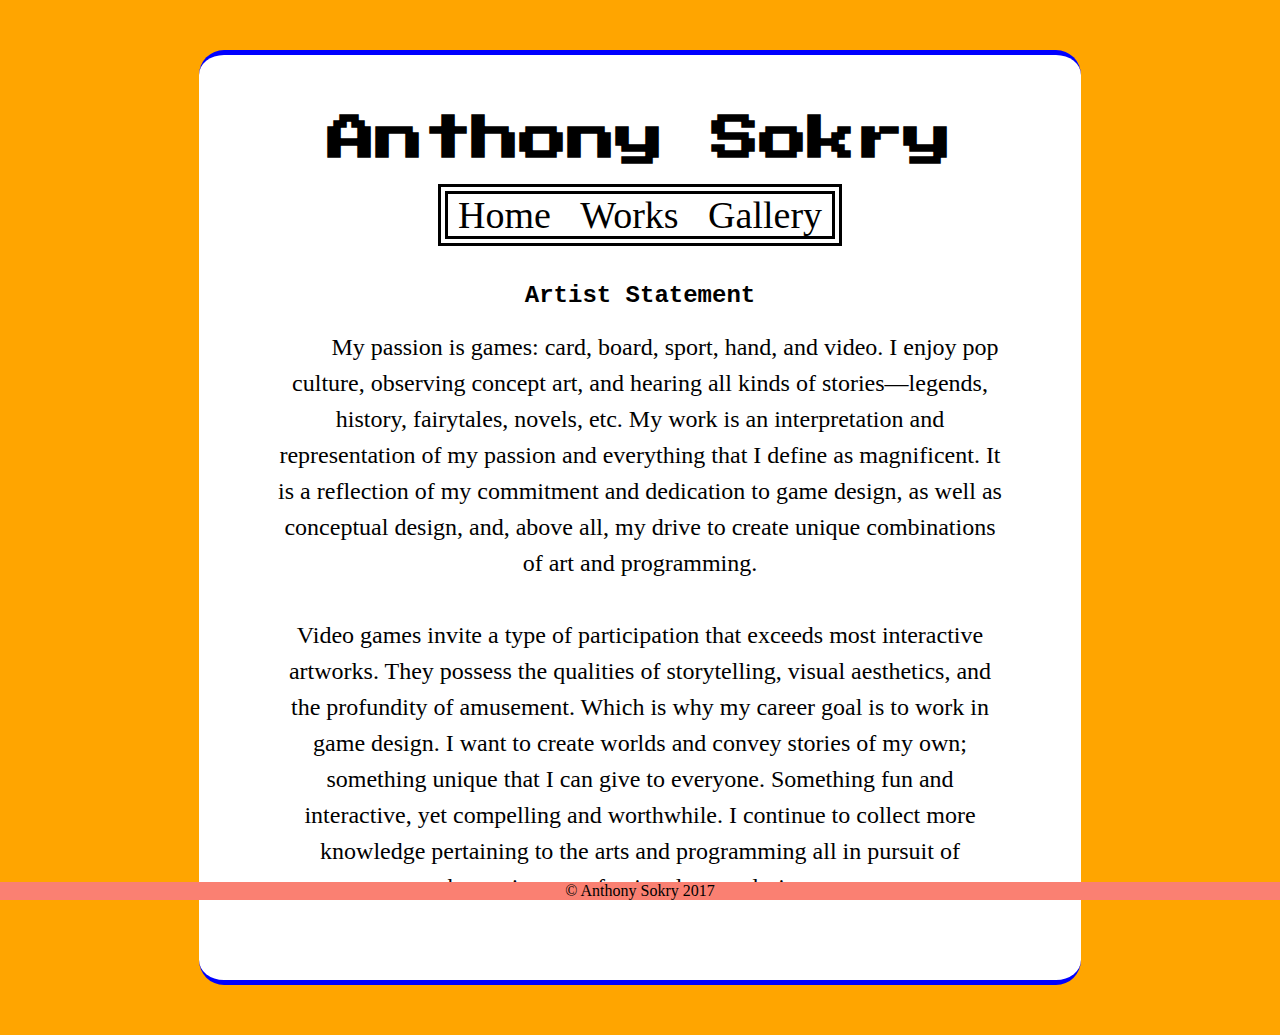
<file: index.html>
<!DOCTYPE html>
<html>
<head>
	<meta charset="utf-8">
	<!-- universal translator -->
	<title>Anthony Sokry</title>
	<link rel="stylesheet" href="main.css">
</head>

<body>
	<div class="container">
		<p class="contents">
			<h1 class="big-title">Anthony Sokry</h1>

			<span class="links">
				<a href="index.html">Home</a>
				<a href="works_2017.html">Works</a>
				<a href="gallery.html">Gallery</a>
			</span>
		</p>
		<p>
			<!-- <h1 class="sub_title">Profile</h1> -->
		</p>
		<table class="profile">
			<tr>
				<!-- <td style="text-align: left; width: 25%; ">
					<img class="profile" src="images/photo.jpg">
				</td> -->
				<div class="statement">
					<h2 style="font-family: courier;">Artist Statement</h2>
					<p style="text-indent: 50px; line-height: 1.5;">
					<font size="5">
					My passion is games: card, board, sport, hand, and video. I enjoy pop culture, observing concept art, and hearing all kinds of stories—legends, history, fairytales, novels, etc. My work is an interpretation and representation of my passion and everything that I define as magnificent. It is a reflection of my commitment and dedication to game design, as well as conceptual design, and, above all, my drive to create unique combinations of art and programming. 
					<br>
					<br>
					Video games invite a type of participation that exceeds most interactive artworks. They possess the qualities of storytelling, visual aesthetics, and the profundity of amusement. Which is why my career goal is to work in game design. I want to create worlds and convey stories of my own; something unique that I can give to everyone. Something fun and interactive, yet compelling and worthwhile. I continue to collect more knowledge pertaining to the arts and programming all in pursuit of becoming a professional game designer.

					</font>
					</p>
				</div>
			</tr>
		</table>
		
	</div>
	<div class="copyright centerThis">
		&copy Anthony Sokry 2017
	</div>
</body>
</html>
</file>
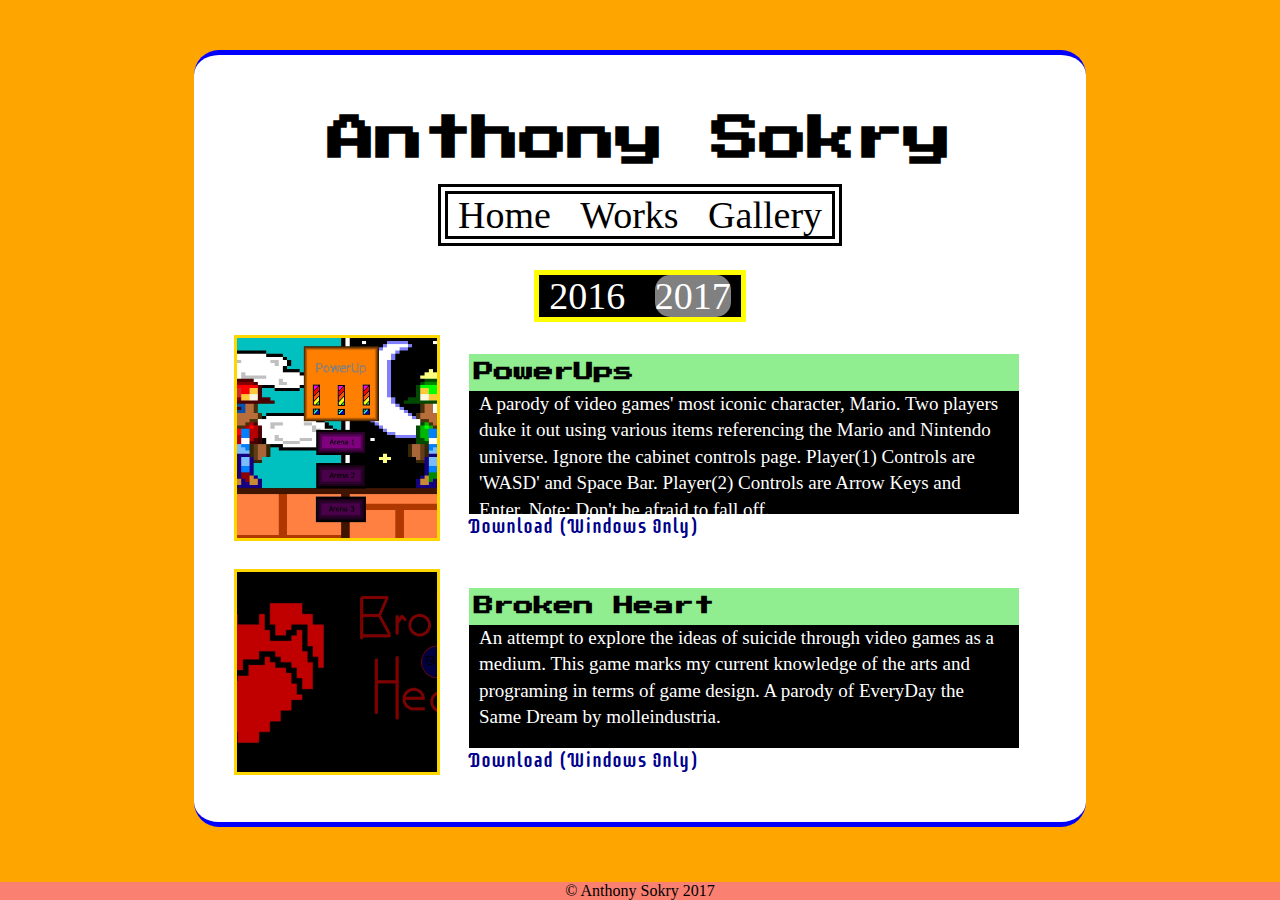
<file: works_2017.html>
<!DOCTYPE html>
<html>
<head>
	<meta charset="utf-8">
	<!-- universal translator -->
	<title>Anthony Sokry</title>
	<link rel="stylesheet" href="main.css">
	<link rel="stylesheet" href="works.css">
	<link rel="stylesheet" href="carousel.css">
	<script src="https://ajax.googleapis.com/ajax/libs/jquery/3.1.1/jquery.min.js"></script>
	<script src="popup.js"></script>
	<script src="confirm.js"></script>
    <script src="carousel.js"></script>
</head>

<body>
	<div class="container">
		<p class="contents">
			<h1 class="big-title">Anthony Sokry</h1>

			<span class="links">
				<a href="index.html">Home</a>
				<a href="works_2017.html">Works</a>
				<a href="gallery.html">Gallery</a>
			</span>
		</p>
		<p>
			<!-- <h1 class="sub_title">Works</h1> -->
		</p>
			<div>
				<p class="contents_works">
					<span class="years">
						<a href="works_2016.html">2016</a>
						<a class="default" href="works_2017.html">2017</a>
					</span>
				</p>
			</div>
		<table>
			<tr>
				<td>
					
				</td>
				<td class="stanzas">
					<div class="stanza">
						<table>
							<tr>
								<td>
									<div class="carousel" width="200" height="200" data-timer="5">
										<img class="image_control" src="images/powerup.jpg">
									</div>
								</td>
								<td class="cushion2">
									<div class="title_n_text">
									<h1 class="stan_title">PowerUps</h1>
									<p>
										A parody of video games' most iconic character, Mario. Two players duke it out using various items referencing the Mario and Nintendo universe. Ignore the cabinet controls page. Player(1) Controls are 'WASD' and Space Bar. Player(2) Controls are Arrow Keys and Enter.
										Note: Don't be afraid to fall off.
									</p>
									</div>
									<p class="links">
										<a href="games/PowerUps.exe" download="PowerUps.exe">Download (Windows Only)</a>
									</p>
								</td>
							</tr>
						</table>
					</div>
					<div class="stanza">
						<table>
							<tr>
								<td>
									<div class="carousel" width="200" height="200" data-timer="5">
										<img class="image_control" src="images/brokenheart.jpg">
									</div>
								</td>
								<td class="cushion2">
									<div class="title_n_text">
									<h1 class="stan_title">Broken Heart</h1>
									<p>	 
										 An attempt to explore the ideas of suicide through video games as a medium. This game marks my current knowledge of the arts and programing in terms of game design. A parody of EveryDay the Same Dream by molleindustria.
									</p>	
									</div>
									<p class="links">
										<a href="games/Broken Heart.exe" download="Broken Heart.exe">Download (Windows Only)</a>
									</p>
								</td>
							</tr>
						</table>
					</div>
				</td>
				<td class="years_blank" style="width: 150px;"></td>
			</tr>
		</table>
	</div>
	<div class="copyright centerThis">
		&copy Anthony Sokry 2017
	</div>
	<!-- Popup Content -->
	<div id="popup_bg"></div>

	<div class="popup_content">
		<iframe src allowfullscreen></iframe>
	</div>
</body>
</html>
</file>
<file: main.css>
@import url('https://fonts.googleapis.com/css?family=Coda');
@import url('https://fonts.googleapis.com/css?family=Press+Start+2P');
@import url('https://fonts.googleapis.com/css?family=Supermercado+One');

body {
	background: orange;
	text-align: center;
}

div.container {
	padding: 30px;
	background: white;
	width: 65%;
	margin: 50px auto;
	border-radius: 25px;
	border-top: thick solid #0000FF;
	border-bottom: thick solid #0000FF;
/*	margin: top 5px right 5px bottom 5px left 5px;
	margin: top/bottom 5px left/right 5px*/
}

.gallery{
	padding: 30px 0px 30px 0px;
}

h1.big-title{
	font-size: 48px;
	/*default font size 16px*/
	font-family: 'Press Start 2P', cursive;
	margin: 30px 0;
	text-align: center;
}
h1.sub_title{
	text-align: left;
	margin-top: 21px;
}
p.contents{
	text-align: center;
}

p.contents_works{
	padding: 37px 0px 0px 0px;
	text-align: center;
}

span.links{
	font-size: 38px;
	border: 10px double black;
}
span.links a{

	text-decoration: none;
	color: black;
	margin: 10px;
	transition: border-radius 0.6s linear;
}
span.links a:hover{
	color: white;
	background-color: black;
	border-radius: 15px;
}
span.links a:active{
	color: black;
	background-color: white;
}

img.image_control {
	width: 100%;
}

div.statement{
	margin: 45px;
}


div.centerThis{
	position: fixed;
	left: 50%;
	transform: translateX(-50%);
	bottom: 0px;

}

div.copyright{
	background-color: rgb(250, 128, 114);
	/*background-color: rgb(204, 0, 204);*/
	width: 100%;
}

p.links{
	text-align: left;
}
p.links a{
	cursor: pointer;
	margin-right: 10px;
	color: darkblue;
	text-decoration: none;
	font-size: 20px;
	font-family: 'Supermercado One', cursive;
}
p.links a:hover{
	color: salmon;
	font-style: italic;
}
table.works{
	width: 100%;
	border-collapse: separate;
	border-spacing: 20px;
}
table.works td{

	width: 33%;
}

table.works td{
	background: lightgray;
	border: 5px solid gold;
}

img.image_control {
	width: 100%;
}

img.works{
	width: 90%;
	/*height: 70%;*/

	transition: box-shadow 0.3s ease-in-out;
}
img.works:hover{
	/*opacity: 0.6;*/
	/*width: 80%;*/
	box-shadow: 0px 10px 25px 5px rgba(0, 0, 0, 0.5);
}

img.profile{
	height: 300px;
}

table.profile{
	width: 100%;
	border-collapse: separate;
	border-spacing: 20px;
}

td.title{
	font-size: 32px;
	font-family: 'Coda', cursive;
	background: rgba(0,0,0, 0.5);
	border: 5px solid black;
}

table.AS {
	border-collapse: collapse;
}

table.AS td {
	width: 300px;
	padding: 20px;

}

td.left_border {
	/*border: 5px 0px 5px 5px solid black;*/
	border-top: 5px solid gold;
	border-left: 5px solid gold;
	border-bottom: 5px solid gold;
}

td.right_border {
	border-top: 5px solid gold;
	border-right: 5px solid gold;
	border-bottom: 5px solid gold;
}

td.left_border,
td.right_border {
	background-color: rgba(255, 255, 0, 0.5);
}

.des_left {
	text-align: justify;
	text-indent: 25px;
}

.popup_content {
	display: inline-block;
	position: fixed;
	top: 50%;
	left: 50%;
	width: 50vw;
	height: calc(50vw * 315/560);
	transform: translate(-50%, -50%);
}

#popup_bg {
	position: fixed;
	top:0 ;
	left: 0;
	width: 100%;
	height: 100vh;
	background: rgba(0, 0, 0, 0.9);
}

.carousel a:hover {
	cursor: pointer !important;
}
</file>
<file: works.css>
.stan_break {
	height: 10px;
}

/*.image_control {
	width: 33%;
}*/

.stan_title {
	font-size: 20px;
	/*default font size 16px*/
	font-family: 'Press Start 2P', cursive;
	margin: 30px 0;
	text-align: center;
	background: lightgreen;
	text-align: left;
	padding: 5px;
	margin-bottom: 10px;
}

.title_n_text a {
	color: lightblue;
}

.title_n_text a:hover {
	color: lightgreen;
	font-style: italic;
}

div.stanza {
	display: block;
}

span.years{
	font-size: 38px;
	border: 5px solid yellow;
	background-color: black;
}
span.years a{
	
	text-decoration: none;
	color: white;
	margin: 10px;
}
span.years a:hover{
	color: black;
	background-color: white;
	border-radius: 15px;
}
span.years a:active{
	color: black;
	background-color: white;
}

a.default {
	background-color: gray;
	border-radius: 15px;
}

.title_n_text {
	/*border: 3px solid black;*/
	font-family: "MS Mincho";
	font-size: 19px;
	background: black;
	line-height: 1.4em;
	width: 550px;
	height: 160px;
	margin-right: 0px;
	text-align: left;
	vertical-align: middle;
}

.title_n_text, .links
  {
	margin: 0 25px;
}

.title_n_text p {
	padding: 0 10px;
	transform: translateY(-10px);
	display: inline-block;
	height: calc(160px - 36px);
	overflow-y: scroll;
	color: white;
}

p::-webkit-scrollbar {
	display: none;

}

.cushion {
	padding-bottom: 30px;
}

.cushion2 {
	padding-bottom: 15px;
}
</file>
<file: carousel.css>
* {
    margin: 0;
    padding:
}
.carousel {
    position: relative;
    margin: 0;
    padding: 0;
    white-space: nowrap;
    overflow: hidden;
    background: rgba(0, 255, 0, 0.1);
    transition: background-image 0.5s ease-in-out;
    border: 3px solid gold;
}
.carousel img { display: none; }
.carousel .arrowL,
.carousel .arrowR {
    cursor: pointer;
    position: absolute;
    top: 50%;
    transform: translate(0, -50%);
    padding: 5px 10px;
    background: rgba(255, 255, 255, 0.5);
    color: rgba(0, 0, 0, 1);
    transition: 0.3s ease-in-out;
}
.carousel .arrowL:hover,
.carousel .arrowR:hover {
    background: rgba(0, 0, 0, 0.5);
    color: rgba(255, 255, 255, 1);
}
.carousel .arrowL {
    left: 0;
    border-radius: 0 4px 4px 0;
}
.carousel .arrowR {
    right: 0;
    border-radius: 4px 0 0 4px;
}
.carousel a {
    cursor: default;
    text-decoration: none;
    display: inline-block;
    width: 100%;
    height: 100%;
}
</file>
